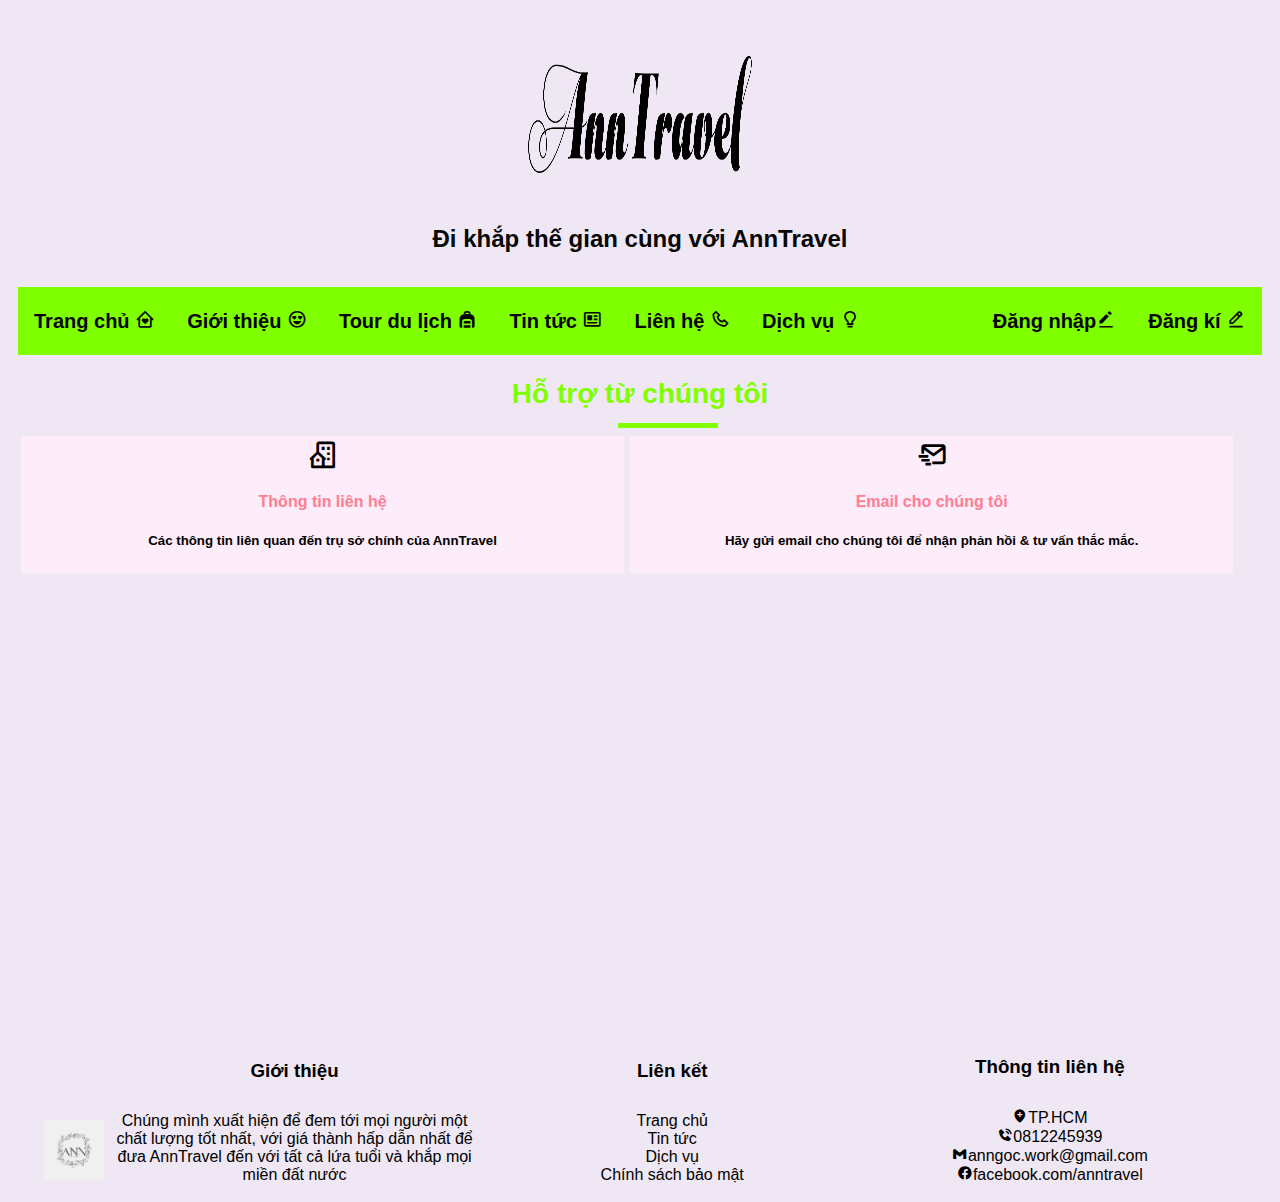
<file: contact.html>
<html lang="en">
<head>
    <meta charset="UTF-8">
    <meta http-equiv="X-UA-Compatible" content="IE=edge">
    <meta name="viewport" content="width=device-width, initial-scale=1.0">
    <title>Tour du lịch</title>
    <link rel="stylesheet" href="css/main.css">
    <link href='https://unpkg.com/boxicons@2.1.1/css/boxicons.min.css' rel='stylesheet'>
</head>
<body>
    <div class="header">
            <img src="image/Untitled-1.png" width=20% height=20% alt="">
            <p>
                Đi khắp thế gian cùng với AnnTravel
            </p>
    </div>
    <div class="topnav">
      
      <a href="form.html" class="formm">Đăng kí <i class='bx bx-edit-alt'></i> </a><a href="form1.html" class="formm">Đăng nhập<i class='bx bxs-edit-alt'></i></a>
      <a href="index.html" >Trang chủ <i class='bx bx-home-heart'></i> </a>
      <a href="introduce.html" >Giới thiệu <i class='bx bx-happy-heart-eyes'></i> </a>
      <a href="tour.html" > Tour du lịch <i class='bx bxs-backpack'></i> </a>
      <a href="news.html" > Tin tức <i class='bx bx-news' ></i> </a>
      <a href="contact.html" > Liên hệ <i class='bx bx-phone'></i> </a>
      <a href="service.html" > Dịch vụ <i class='bx bx-bulb'></i></a>
  </div>
  
    <div class="hang">
        
     <div class="lienhe">
        <h2 class="tieude">Hỗ trợ từ chúng tôi</h2>
        </div>
        <div class="lienhe1">
            <i class='bx bx-building-house'></i>
            <h4><a href="form.html">Thông tin liên hệ</a></h4>
            <h5>Các thông tin liên quan đến trụ sở chính của AnnTravel</h5>
        </div>
        <div class="lienhe1">
            <i class='bx bx-mail-send' ></i>
            <h4><a href="#">Email cho chúng tôi</a></h4>
            <h5>Hãy gửi email cho chúng tôi để nhận phản hồi & tư vấn thắc mắc.</h5>
        </div>
    </div>
    <DIV CLASS="MAP">
    <iframe src="https://www.google.com/maps/embed?pb=!1m18!1m12!1m3!1d3919.5764659298743!2d106.65983311424603!3d10.767088362311505!2m3!1f0!2f0!3f0!3m2!1i1024!2i768!4f13.1!3m3!1m2!1s0x31752ee85130b945%3A0xc819814fdf6321f9!2zSOG6u20gNjA2IMSQLiAzLzIsIHBoxrDhu51uZyAxNCwgUXXhuq1uIDEwLCBUaMOgbmggcGjhu5EgSOG7kyBDaMOtIE1pbmgsIFZp4buHdCBOYW0!5e0!3m2!1svi!2s!4v1645169922439!5m2!1svi!2s" width="600" height="450" style="border:0;" allowfullscreen="" loading="lazy"></iframe>
</DIV>
    <div class="footer">
        <img src="image/TRAVEL.png"width=60PX height=60PX>
      <div class="introduce footer-item">
        <h3>Giới thiệu</h3>
         Chúng mình xuất hiện để đem tới mọi người một chất lượng tốt nhất,
         với giá thành hấp dẫn nhất để đưa AnnTravel đến với tất cả lứa tuổi và khắp mọi miền đất nước
     </div>
     <div class="link footer-item">
         <h3> Liên kết</h3>
         <a href="index.html">Trang chủ</a>
         <a href="news.html">Tin tức</a>
         <a href="service.html">Dịch vụ</a>
         <a href="#">Chính sách bảo mật</a>
     </div>
     <div class="contact footer-item">
             <h3>Thông tin liên hệ</h3>
             <i class='bx bxs-location-plus' ></i>TP.HCM<br>
             <i class='bx bxs-phone-call'></i>0812245939<br>
             <i class='bx bxl-gmail' ></i>anngoc.work@gmail.com<br>
             <i class='bx bxl-facebook-circle'></i>facebook.com/anntravel
      </div>
    </div>
    <script src="https://uhchat.net/code.php?f=483260"></script>
</body>
</html>
</file>
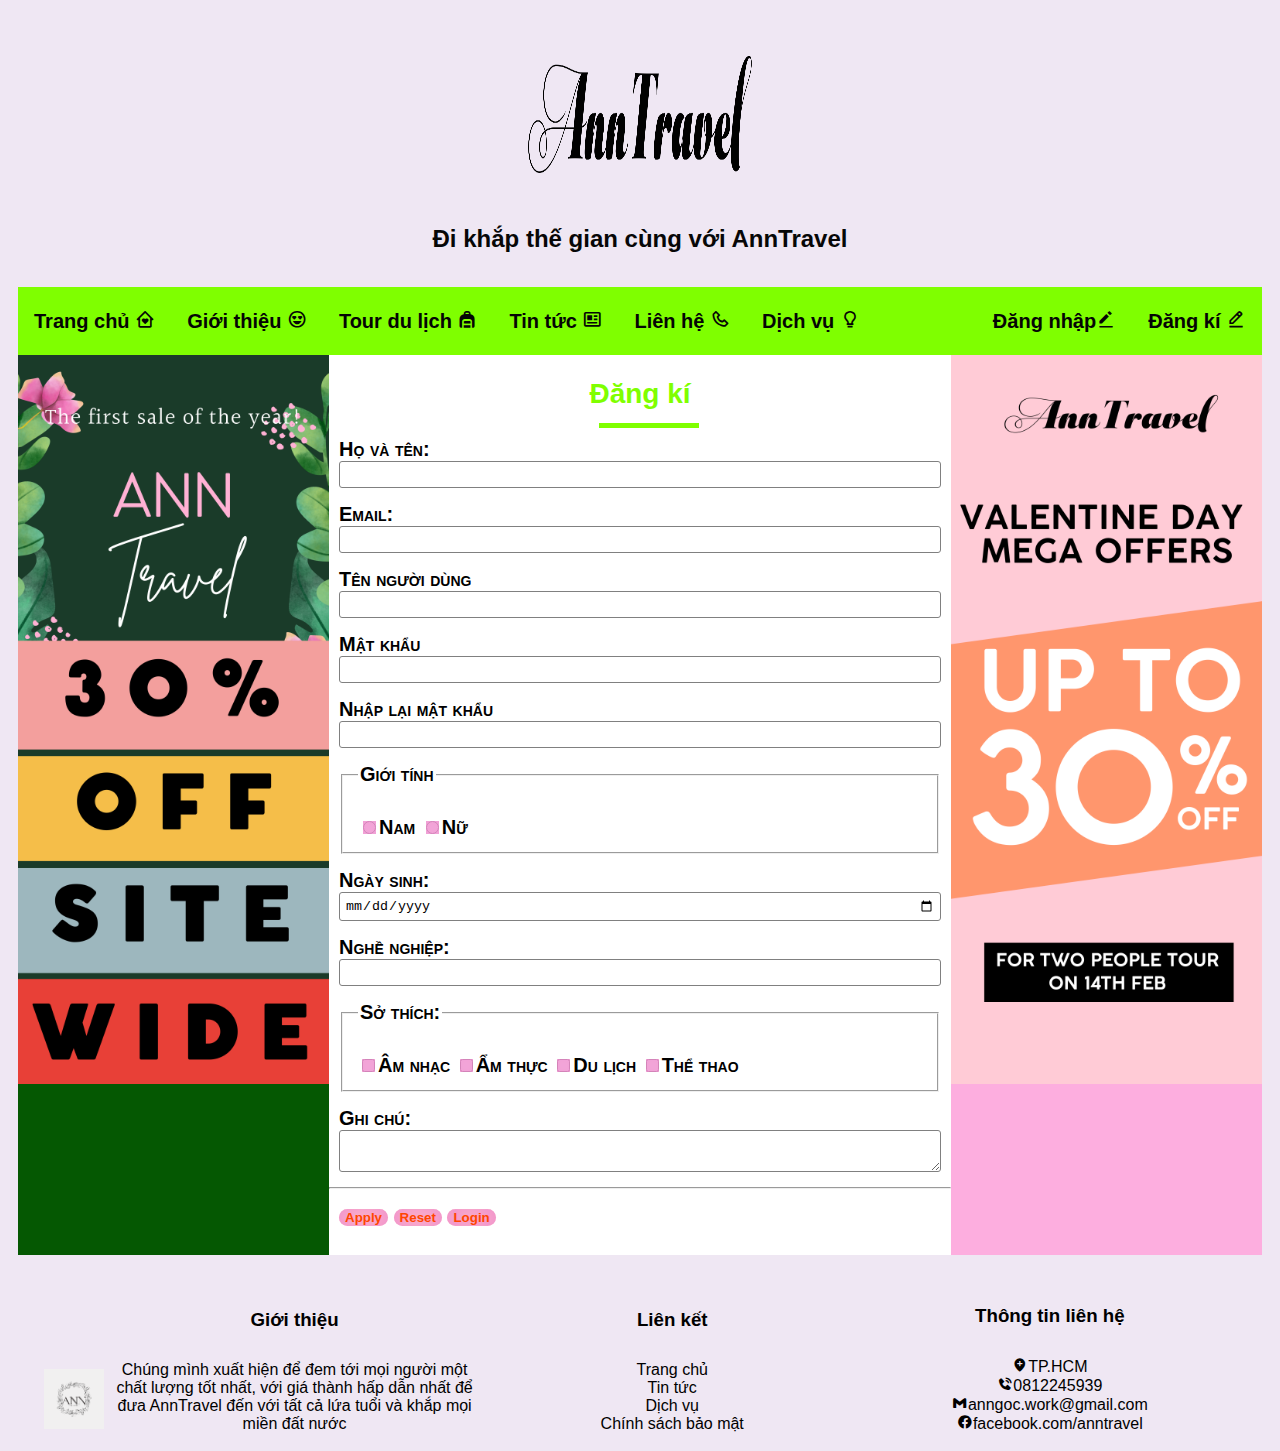
<file: form.html>
<html lang="en">
<head>
    <meta charset="UTF-8">
    <meta http-equiv="X-UA-Compatible" content="IE=edge">
    <meta name="viewport" content="width=device-width, initial-scale=1.0">
    <title>Đăng kí</title>
    <link rel="stylesheet" href="css/main.css">
    <link href='https://unpkg.com/boxicons@2.1.1/css/boxicons.min.css' rel='stylesheet'>
</head>
<body>
    <div class="header">
            <img src="image/Untitled-1.png" width=20% height=20% alt="">
            <p>
              Đi khắp thế gian cùng với AnnTravel
            </p>
    </div>
        <div class="topnav">
            <a href="form.html" class="formm">Đăng kí <i class='bx bx-edit-alt'></i> </a><a href="form1.html" class="formm">Đăng nhập<i class='bx bxs-edit-alt'></i></a>
            <a href="index.html" >Trang chủ <i class='bx bx-home-heart'></i> </a>
            <a href="introduce.html" >Giới thiệu <i class='bx bx-happy-heart-eyes'></i> </a>
            <a href="tour.html" > Tour du lịch <i class='bx bxs-backpack'></i> </a>
            <a href="news.html" > Tin tức <i class='bx bx-news' ></i> </a>
            <a href="contact.html" > Liên hệ <i class='bx bx-phone'></i> </a>
            <a href="service.html" > Dịch vụ <i class='bx bx-bulb'></i></a>
        </div>
        <div class="hang">
          <div class="banner"><img src="./image/Green and Pink Sale Vibrant and Dynamic Marketing  Retail Retractable Exhibition Banner.png"></div> 
    <div class="login">
        <form>
        <h2 class="tieude">Đăng kí</h2>
        <div class="form-group">
           <label> Họ và tên:</label><br>
           <input type="text" tabindex="1" class="form-control">
        </div>
        <div class="form-group">
           <label> Email:</label><br>
           <input type="text" tabindex="2" class="form-control">
        </div>
        <div class="form-group">
            <label> Tên người dùng</label><br>
            <input type="text" tabindex="3" class="form-control">
        </div>
        <div class="form-group">
            <label> Mật khẩu</label><br>
            <input type="password" tabindex="4" class="form-control">
        </div>
        <div class="form-group">
            <label> Nhập lại mật khẩu</label><br>
            <input type="password" tabindex="5" class="form-control">
        </div>
        <div class="form-group">
            <fieldset>
           <legend> Giới tính</legend><br>
           <label><input type="radio" class="form-button">Nam</label>
           <label><input type="radio" class="form-button">Nữ</label>  
        </fieldset>
        </div>
        <div class="form-group">
            <label> Ngày sinh:</label><br>
           <input type="date" tabindex="6"  class="form-control">
        </div>
        
        <div class="form-group">
            <label> Nghề nghiệp:</label><br>
            <input class="form-control" type="list" tabindex="7" list="job">
            <datalist id="job" >
                <option value="Công nhân"></option>
                <option value="Bác sĩ"></option>
                <option value="Kỹ sư"></option>
                <option value="Kiến trúc sư"></option>
                <option value="Học sinh"></option>
                <option value="Làm nghề tự do"></option>
            </datalist>
        </div>
        <div class="form-group">
            <fieldset>
            <legend> Sở thích:</legend><br>
           <label> <input type="checkbox"  class="form-button">Âm nhạc</label>
        <label><input type="checkbox"  class="form-button">Ẩm thực</label>
           <label><input type="checkbox"  class="form-button">Du lịch</label>
           <label><input type="checkbox"  class="form-button">Thể thao</label>
            </fieldset> 
        </div>
        <div class="form-group">
            <label> Ghi chú:</label><br>
           <textarea tabindex="8" class="form-control" rows="2"></textarea> 
        </div>
        <hr>
        <div class="form-group">
            <button type="submit" tabindex="9" class="form-button">Apply</button>
            <button type="reset" tabindex="10" class="form-button">Reset</button>
            <button class="form-button"><a href="form1.html">Login</a></button>
        </div>
    </form>
</div>
<div class="bannner">
   <img src="./image/banner.png">
</div>
        </div>
</body>
<div class="footer">
    <img src="image/TRAVEL.png"width=60PX height=60PX>
    <div class="introduce footer-item">
       <h3>Giới thiệu</h3>
        Chúng mình xuất hiện để đem tới mọi người một chất lượng tốt nhất,
        với giá thành hấp dẫn nhất để đưa AnnTravel đến với tất cả lứa tuổi và khắp mọi miền đất nước
    </div>
    <div class="link footer-item">
        <h3> Liên kết</h3>
        <a href="index.html">Trang chủ</a>
        <a href="news.html">Tin tức</a>
        <a href="service.html">Dịch vụ</a>
        <a href="#">Chính sách bảo mật</a>
    </div>
    <div class="contact footer-item">
            <h3>Thông tin liên hệ</h3>
            <i class='bx bxs-location-plus' ></i>TP.HCM<br>
            <i class='bx bxs-phone-call'></i>0812245939<br>
            <i class='bx bxl-gmail' ></i>anngoc.work@gmail.com<br>
            <i class='bx bxl-facebook-circle'></i>facebook.com/anntravel
     </div>
    </div>
</html>
</file>
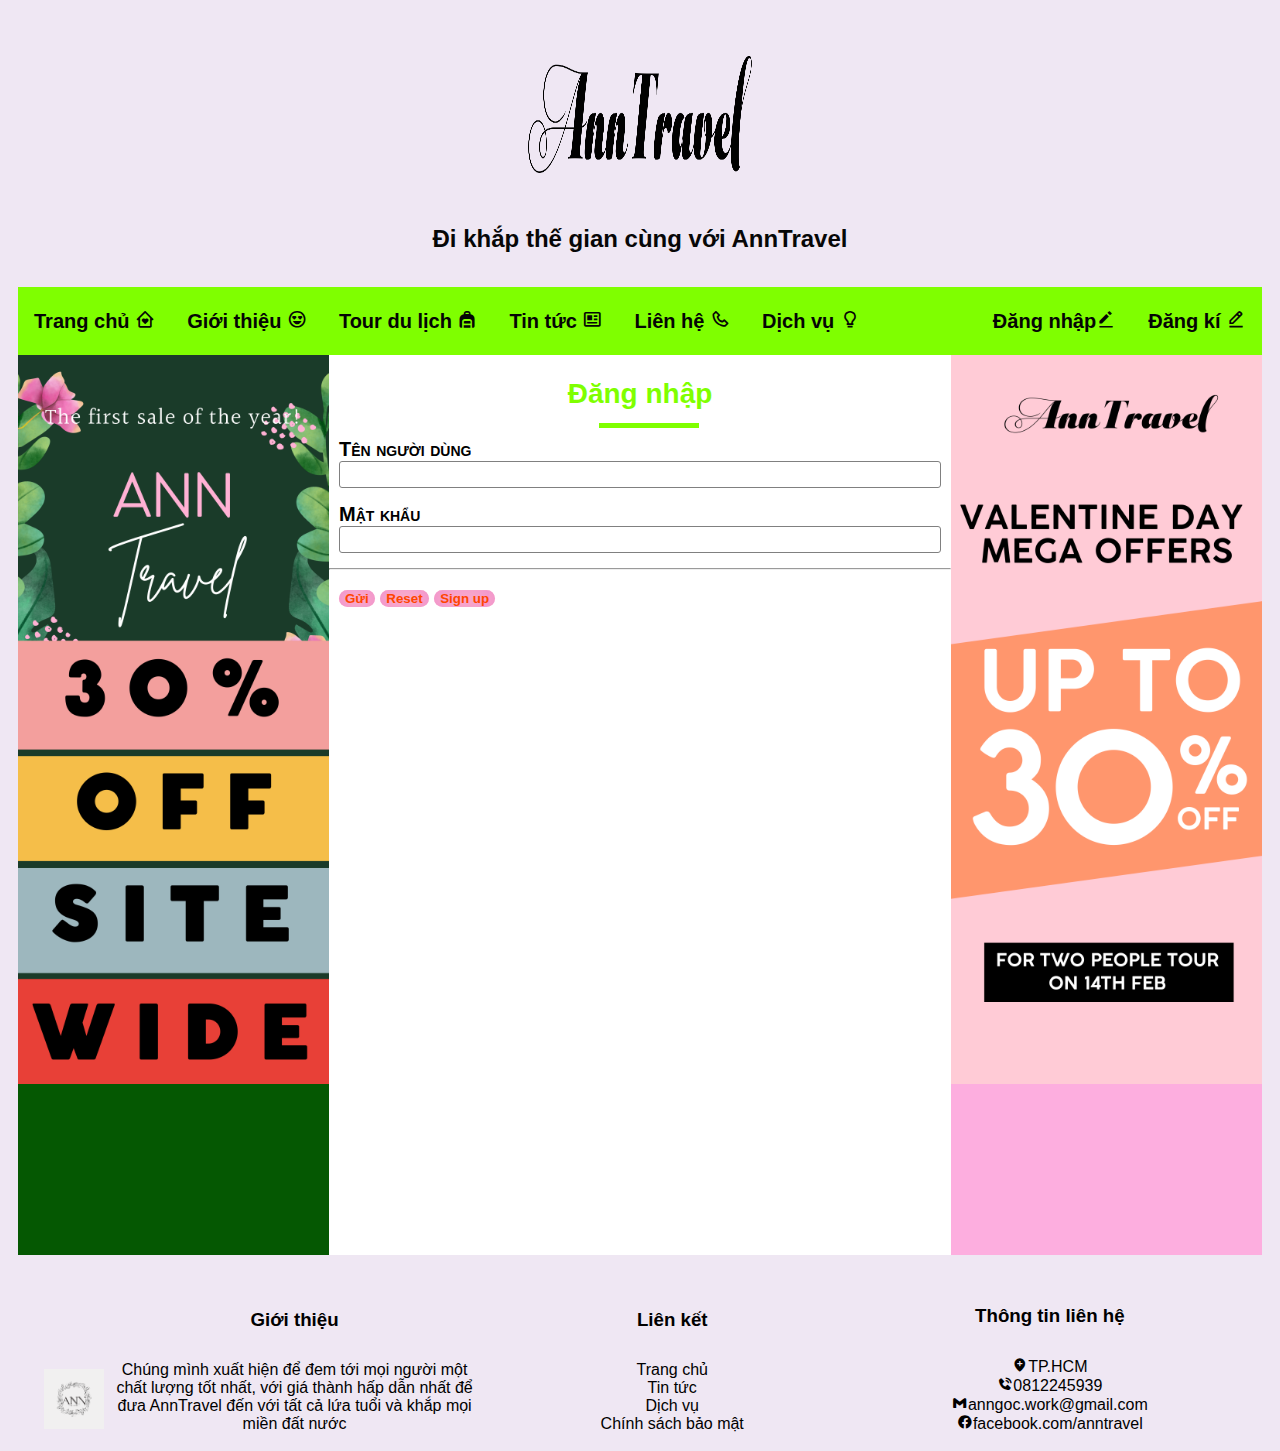
<file: form1.html>
<html lang="en">
<head>
    <meta charset="UTF-8">
    <meta http-equiv="X-UA-Compatible" content="IE=edge">
    <meta name="viewport" content="width=device-width, initial-scale=1.0">
    <title>Đăng nhập</title>
    <link rel="stylesheet" href="css/main.css">
    <link href='https://unpkg.com/boxicons@2.1.1/css/boxicons.min.css' rel='stylesheet'>
</head>

<body>
   
    <div class="header">
            <img src="image/Untitled-1.png" width=20% height=20% alt="">
            <p>
                Đi khắp thế gian cùng với AnnTravel
            </p>
    </div>
        <div class="topnav">
            <a href="form.html" class="formm">Đăng kí <i class='bx bx-edit-alt'></i> </a><a href="form1.html" class="formm">Đăng nhập<i class='bx bxs-edit-alt'></i></a>
            <a href="index.html" >Trang chủ <i class='bx bx-home-heart'></i> </a>
            <a href="introduce.html" >Giới thiệu <i class='bx bx-happy-heart-eyes'></i> </a>
            <a href="tour.html" > Tour du lịch <i class='bx bxs-backpack'></i> </a>
            <a href="news.html" > Tin tức <i class='bx bx-news' ></i> </a>
            <a href="contact.html" > Liên hệ <i class='bx bx-phone'></i> </a>
            <a href="service.html" > Dịch vụ <i class='bx bx-bulb'></i></a>
        </div>
        <div class="hang">
       <div class="banner"><img src="./image/Green and Pink Sale Vibrant and Dynamic Marketing  Retail Retractable Exhibition Banner.png"></div> 
   <div class="login">
       <form>
        <h2 class="tieude">Đăng nhập</h2>
        <div class="form-group">
            <label> Tên người dùng</label><br>
            <input type="text" tabindex="3" class="form-control">
        </div>
        <div class="form-group">
            <label> Mật khẩu</label><br>
            <input type="password" tabindex="4" class="form-control">
        </div>
       
        <hr>
        <div class="form-group">
            <button type="submit" tabindex="9" class="form-button">Gửi</button>
            <button type="reset" tabindex="10" class="form-button">Reset</button>
            <button class="form-button"><a href="form.html">Sign up</a></button>
        </div>
       
    </form>
</div>
<div class="bannner">
    <img src="./image/banner.png">
 </div>
</div>
</body>
<div class="footer">  
    <img src="image/TRAVEL.png"width=60PX height=60PX>
<div class="introduce footer-item">
   <h3>Giới thiệu</h3>
    Chúng mình xuất hiện để đem tới mọi người một chất lượng tốt nhất,
    với giá thành hấp dẫn nhất để đưa AnnTravel đến với tất cả lứa tuổi và khắp mọi miền đất nước
</div>
<div class="link footer-item">
    <h3> Liên kết</h3>
    <a href="index.html">Trang chủ</a>
    <a href="news.html">Tin tức</a>
    <a href="service.html">Dịch vụ</a>
    <a href="#">Chính sách bảo mật</a>
</div>
<div class="contact footer-item">
        <h3>Thông tin liên hệ</h3>
        <i class='bx bxs-location-plus' ></i>TP.HCM<br>
        <i class='bx bxs-phone-call'></i>0812245939<br>
        <i class='bx bxl-gmail' ></i>anngoc.work@gmail.com<br>
        <i class='bx bxl-facebook-circle'></i>facebook.com/anntravel
 </div>
</div>
</html>
</file>
<file: css/main.css>
body{
    padding:10px;
    background:rgb(239, 231, 243);
}
.topnav .formm{
    float:right;
}
/*font chữ*/
@import url('https://fonts.googleapis.com/css2?family=Roboto:wght@300;400;700&display=swap');
html{
    font-family: 'Roboto', sans-serif;
}
/*heading/blog title */
.header {
    padding:10px;
    text-align: center;
background-image:url(https://images.pexels.com/photos/142497/pexels-photo-142497.jpeg?auto=compress&cs=tinysrgb&dpr=2&h=650&w=940);
color:rgb(7, 7, 7);

}
.header p {
    font-size:24px;
    font-weight: bold;
}
/*style the top navigation bar */
.topnav {
    overflow: hidden;
    background-color:chartreuse;

}
/*Định dạng link điều hướng */
.topnav a {
    float:left;
    display:block;
    color:rgb(5, 5, 5);
    text-align: center;
    padding:14px 16px;
    text-decoration: none;
    font-weight: bold; 
    line-height: 40px;
    font-size: 20px;
}
/*Thay đổi màu liên kêt khi chuột đi qua */
.topnav a:hover {
    background-color:chartreuse;
    color:rgb(252, 248, 248);
    transition: all .5s linear;
    -webkit-transform: scale(1.1); transform: scale(1.1);
}
/* Cột trái */
.cottrai {
    float:left;
    width:72%;
}
/* Cột phải */
.cotphai {
    float:right;
    width: 25%;
    background: rgb(192, 253, 130);
    padding:0 10px 0 10px;
}
/* Hình ảnh bài viết*/
.image{
    width:100%;
height:200px;
border-radius: 10px;
}
/*Thêm định dạng thẻ cho bài viết */
.trainghiem {
width:30%;
background-color: rgb(192, 253, 130);
padding:2px;
margin:2px;
float:left;
text-align: center;
font-weight: bold;
text-decoration:none;
}
.hang:after{
    content:"";
    display: table;
    clear:both;
}
.phai {
    background-color:rgb(243, 253, 234) ;
    padding:20px;
    margin-top:20px;
    text-align:center;
}
.cottrai .tieude{
font-weight: bold;
color:chartreuse;
font-size: 28px;
text-align:center;
position:relative;
}

.cottrai .tieude:after{
    content:"";
    position:absolute;
    width:100px;
    height:5px;
    background-color:chartreuse;
    top:45px;
    left:410px;
}

/* hiệu ứng khi chuột đi qua của cẩm nang du lịch*/
.trainghiem:hover img{
    background-color:chartreuse;
    -webkit-transform: scale(1.1); transform: scale(1.1); 
    transition: all .5s linear;
}
.trainghiem a:link{
    text-decoration:none;
    color:black;}
    .trainghiem a:visited{
        color:black;
    }
.trainghiem:hover p{
    -webkit-transform: scale(1.1); transform: scale(1.1); 
    color:rgb(64, 124, 3);
    transition: all .5s linear;
}
.marquee{
    font-size: 30px;
    color: rgb(212, 69, 3);
}
.marquee marquee{
    padding-top:50px;
}
/* Phần chân */
.footer {
    width:100%;
background-image:url(https://images.pexels.com/photos/142497/pexels-photo-142497.jpeg?auto=compress&cs=tinysrgb&dpr=2&h=650&w=940);
text-align:center;
}
.footer .footer-item{
    display:inline-block;   
    width:30%
}
.footer .footer-item h3{
    margin:30px 0;
}
.footer .link a{
    display:block;
    text-decoration: none;
    color:black;
}
.footer .link a:hover{
    -webkit-transform: scale(1.1); transform: scale(1.1);
    transition: all .5s linear;
    color:white;
}

/* Cột trái phần detail */
.cottrai1 {
    width:100%;
    display:inline-block;
}
.tour {
width:24%;
background-color: rgb(243, 253, 234);
padding:2px;
margin:2px;
float:left;
text-align: center;
font-weight: bold;
}
/* hiệu ứng khi chuột đi qua của TOUR DU LỊCH*/
.tour:hover img{
background-color:chartreuse;
-webkit-transform: scale(1.1); transform: scale(1.1); 
transition: all .5s linear;
}
.tour a:link{
text-decoration:none;
color:black;}
.tour:hover p{
-webkit-transform: scale(1.1); transform: scale(1.1); 
color:rgb(64, 124, 3);
transition: all .5s linear;
}
.tour p:link{
color:black;
}
.tour a:visited{
color: black;
}
    /* tour du lịch*/
.cottrai1 .tieude{
font-weight: bold;
color:rgb(127, 247, 7);
font-size: 28px;
text-align:center;
position:relative;
}
.cottrai1 .tieudenho{
    font-weight: bold;
}
.cottrai1 .tieude:after{
    content:"";
    position:absolute;
    width:100px;
    height:5px;
    background-color:rgb(127, 247, 7);
    top:45px;
    left:608px;
}
/*Định dạng phần đăng nhập đăng kí*/
.form-group{
    margin:5px;
    padding:5px;
}
.form-group .form-button a{
    color: red;
    background-color: pink;
    color:orangered;
    box-shadow: inset 0 0 20px rgb(238, 137, 204);
    text-decoration: none;
}

.form-control{
    width:100%;
    padding:5px;
    outline:none;
    border:1px solid gray;
    border-radius: 3px;
}
.form-group label{
    font-weight: bold;
    font-variant: small-caps;
}
.form-control:focus{
    background-color: chartreuse;
    box-shadow: 0 0 3px rgb(4, 194, 83);
    border: 1px solid chartreuse;
}
.form-button:focus{
    color: rgb(11, 11, 250);
    box-shadow: inset 0 0 20px rgb(4, 155, 62);
}
.form-button{
    outline:none;
    border:none;
    border-radius: 20px;
    font-weight: bold;
    background-color: pink;
    color:orangered;
    box-shadow: inset 0 0 20px rgb(238, 137, 204);
}
.form-button:hover{
    color: blue;
    box-shadow: inset 0 0 20px orangered;
}
 .form-group  .form-button :hover{
    color: blue;
    box-shadow: inset 0 0 20px orangered;
}
   
.form-button:disabled{
    color:darkgray;
    box-shadow: inset 0 0 20px darkgrey;
}
form{
    width:100%;
    background-color:white;
    font-size: 20px;
    height: 900px;
}
.form-group legend{
    font-variant: small-caps;
    font-weight: bold;
}
textarea{
    width: 100%;
}
.banner img{
    width: 100%;
    height:auto;
}
.banner{
    width: 25%;
    float:left;
    background-color: rgb(5, 88, 2);
    height: 900px;
}
.banner:after{
    clear: both;
}
.login{
    float:left;
    width:50%;
    
}
form >h2.tieu{
    margin-top: 0;
}
.login::after{
    clear:both;
}
.bannner{
    width:25%;
    float: left;
    height:900px;
    background-color: rgb(253, 174, 223);
}
.bannner img{
    width: 100%;
    height:auto;}
form{
        display: inline-block;
        position: relative;
        left: 50%;
        transform: translateX(-50%);}
        .login .tieude{
            font-weight: bold;
        color:chartreuse;
        font-size: 28px;
        text-align:center;
        position:relative;
        }
        .login .tieude:after{
            content:"";
    position:absolute;
    width:100px;
    height:5px;
    background-color:chartreuse;
    top:45px;
    left: 270px;
        }
/*Css cho trang tin tức*/
     .news{
    float:left;
    width:30%;
    background-color: rgb(243, 253, 234);
    float:left;
    text-align: center;
    font-weight: bold;
    }
.tintuc{
background-color: aliceblue;
float:left;
text-align: center;
font-weight: bold;
text-decoration:none;
} 
.tintuc:after{
 content:"";
display: table;
clear:both;}
.tintuc .tieude{
 font-weight: bold;
color:chartreuse;
font-size: 28px;
text-align:center;
position:relative;
}
.tintuc .tieude::after{
    content:"";
    position:absolute;
    width:100px;
    height:5px;
    background-color:chartreuse;
    top:45px;
    left: 600px;
}
.news{
width:32%;
background-color: rgb(192, 253, 130);
padding: 3px;
margin:3px;
float:left;
text-align: center;
font-weight: bold;
text-decoration:none;
}
/*Css khi chuột đi qua phần Tin Tức*/
.news:hover img{
    background-color:chartreuse;
    -webkit-transform: scale(1.1); transform: scale(1.1); 
    transition: all .5s linear;
    }
    .news a:link{
    text-decoration:none;
    color:black;}
    .news:hover p{
    -webkit-transform: scale(1.1); transform: scale(1.1); 
    color:rgb(64, 124, 3);
    transition: all .5s linear;
    }
    .news p:link{
    color:black;
    }
    .news a:visited{
    color: black;
    }
   /*Css cho trsng Liên hệ*/
   .lienhe .tieude{
    font-weight: bold;
    color:chartreuse;
    font-size: 28px;
    text-align:center;
    position:relative;
   } 
   .lienhe .tieude:after{
    content:"";
    position:absolute;
    width:100px;
    height:5px;
    background-color:chartreuse;
    top:45px;
    left: 600px;
   }
   .lienhe1{
    width:48%;
    background-color: rgb(253, 236, 249);
    padding: 3px;
    margin:3px;
    float:left;
    text-align: center;
    font-weight: bold;
    text-decoration:none;}
   .lienhe1::after{
       clear:both
   }
   .lienhe1>i{
       font-size: xx-large;
   }
   .lienhe1>h4>a{
       text-decoration: none;
       color: rgb(255, 126, 148);
   }
   .lienhe1:hover{
       transform: scale(1.1);
       transition: all 0.5s linear;
   }
   .lienhe1>h4>a:hover{
       color:rgb(238, 3, 42);
   }
   .MAP{
display: inline-block;
position: relative;
left: 50%;
transform: translateX(-50%);}
</file>
